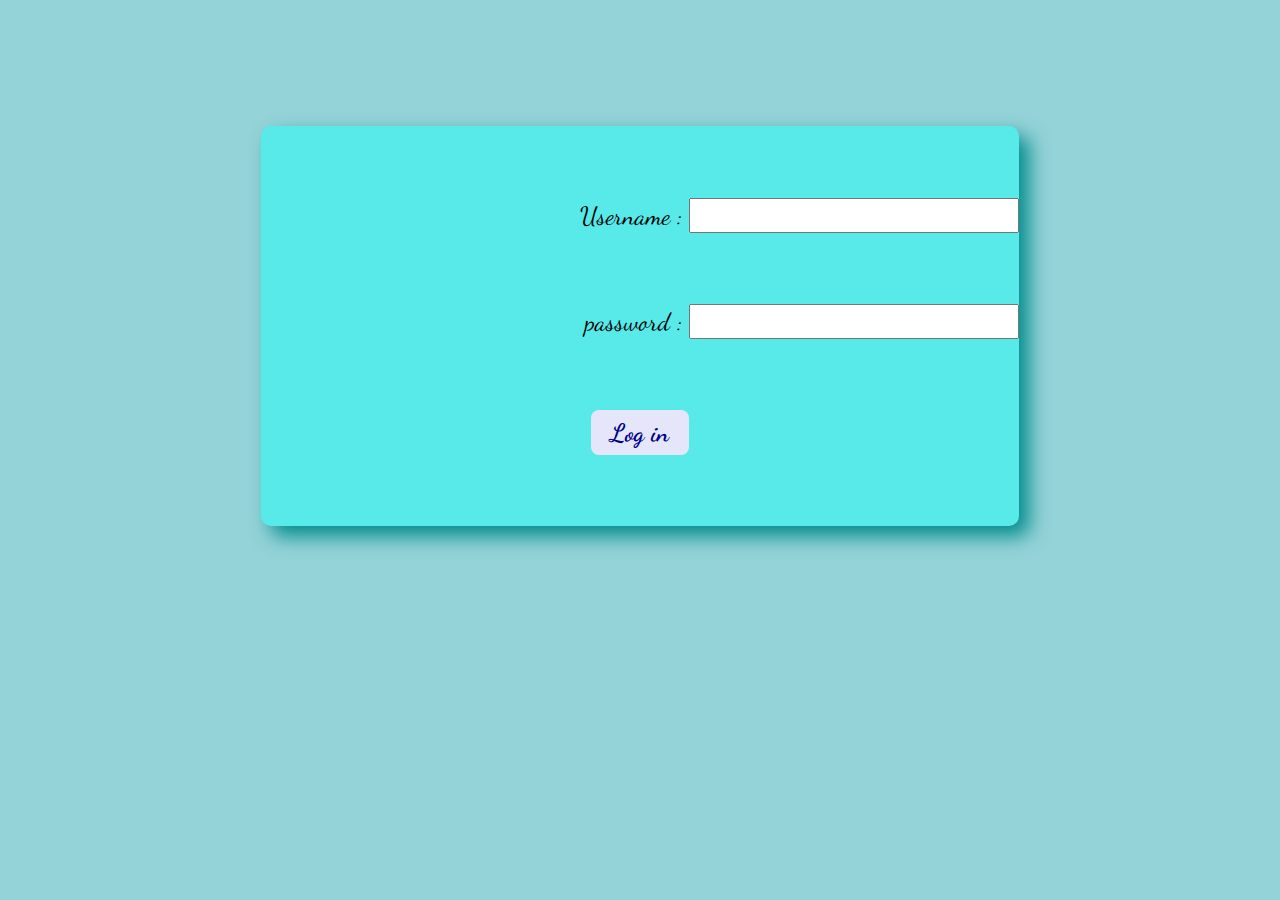
<file: html/login_page.html>
<!DOCTYPE html>
<html lang="en">
<head>
    <meta charset="UTF-8">
    <meta http-equiv="X-UA-Compatible" content="IE=edge">
    <meta name="viewport" content="width=device-width, initial-scale=1.0">
    <link rel="stylesheet" href="../css/index.css">
    <title>Document</title>
</head>
<body>
    <form action="" method="post" >
        <label for="#">Username : <input type="text" id="name" name="user_name" required autocomplete="off"></label>
        <label for="#">password : <input type="password" id="password" name="password" required autocomplete="off"></label>
        <button type="submit">Log in</button>
        
    </form>
</body>
</html>
</file>
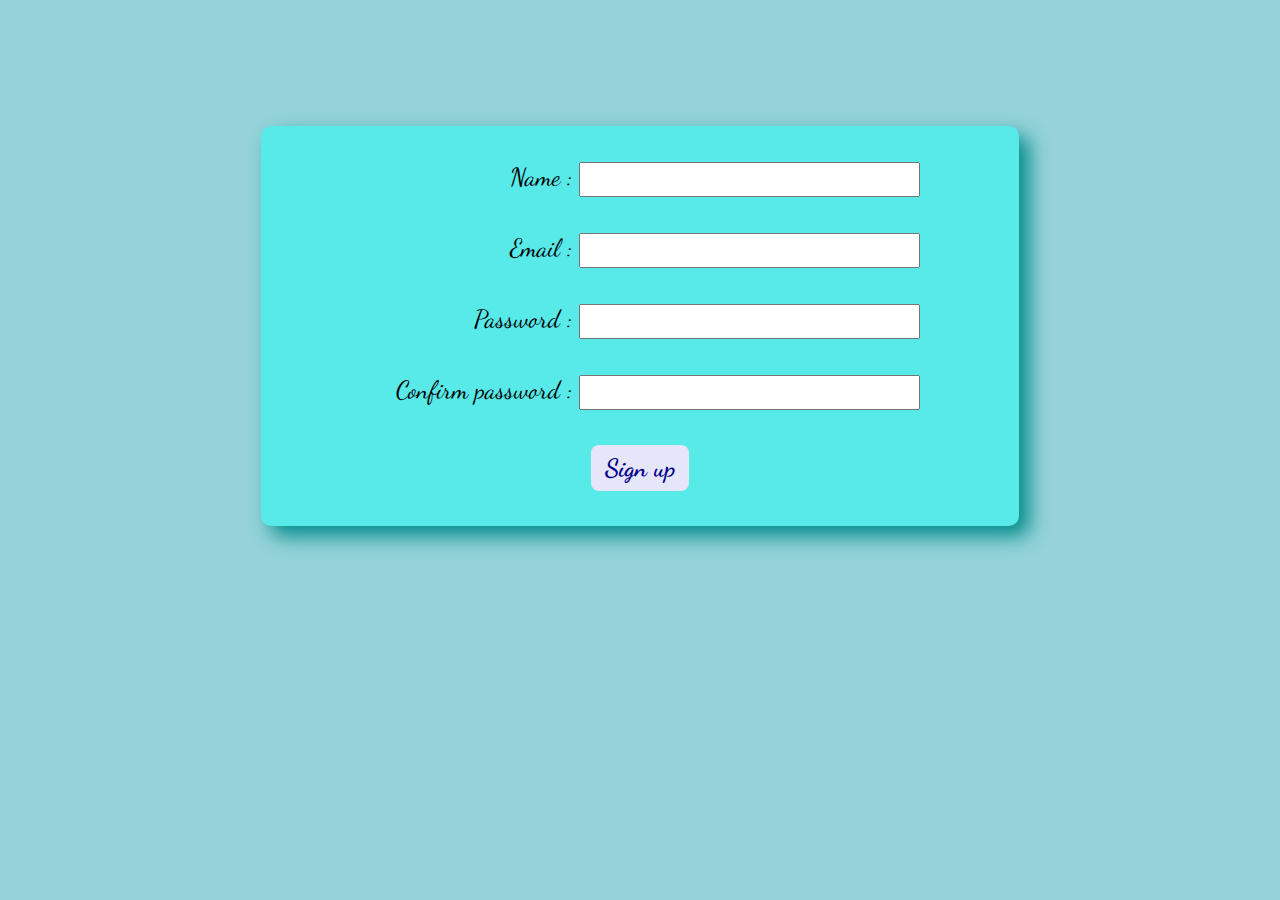
<file: html/sign_up.html>
<!DOCTYPE html>
<html lang="en">
<head>
    <meta charset="UTF-8">
    <meta http-equiv="X-UA-Compatible" content="IE=edge">
    <meta name="viewport" content="width=device-width, initial-scale=1.0">
    <title>Document</title>
    <link rel="stylesheet" href="../css/index.css">
</head>
<body>
    <form action="#"  >
        <span><label for="">Name : </label><input type="text" id="name" name="user_name" required autocomplete="off"></span>
        <span><label for="">Email : </label><input type="text" id="email" name="email" required autocomplete="off"></span>
        <span><label for="">Password : </label><input type="password" id="password" name="password" required autocomplete="off"></span>
        <span><label for="">Confirm password : </label><input type="password" id="confirm_password" name="confirm_password" required autocomplete="off"></span>
        <button type="submit">Sign up</button>
    </form>
    
</body>
</html>
</file>
<file: css/index.css>
@import url('https://fonts.googleapis.com/css2?family=Dancing+Script:wght@600&display=swap');
.{
    margin: 0;
    padding: 0;
    box-sizing: border-box;
}

body{
    background: rgb(148, 211, 216);
}

#navbar {
    display:grid;
    grid-template-columns: repeat(4,25%);
    text-align: center;
}

#navbar li{
    list-style: none;
}

#navbar a{
    text-decoration: none;
}

form{
    height: 400px;
    width: 60%;
    margin: 10% auto;
    display: flex;
    flex-direction: column;
    justify-content: space-evenly;
    text-align: center;
    background: rgb(88, 233, 233);
    box-shadow: 10px 10px 20px darkcyan;
    border-radius: 10px;
    font-family: 'Dancing script';
}

span{
    display: grid;
    grid-template-columns: 40% 50%;
    column-gap: 1%;
    width: 90%;
    margin-left: auto;
    margin-right: auto;
}

label,input{
    font-size: 25px;
}

label{
    text-align: right;
}


button{
    width: 13%;
    padding: 1%;
    font-family: inherit;
    font-size: 25px;
    margin: 0 auto;
    border: none;
    outline: none;
    color:darkblue;
    font-weight: bolder;
    background:lavender;
    border-radius: 8px;
}

button:hover{
    background: burlywood;

}
</file>
